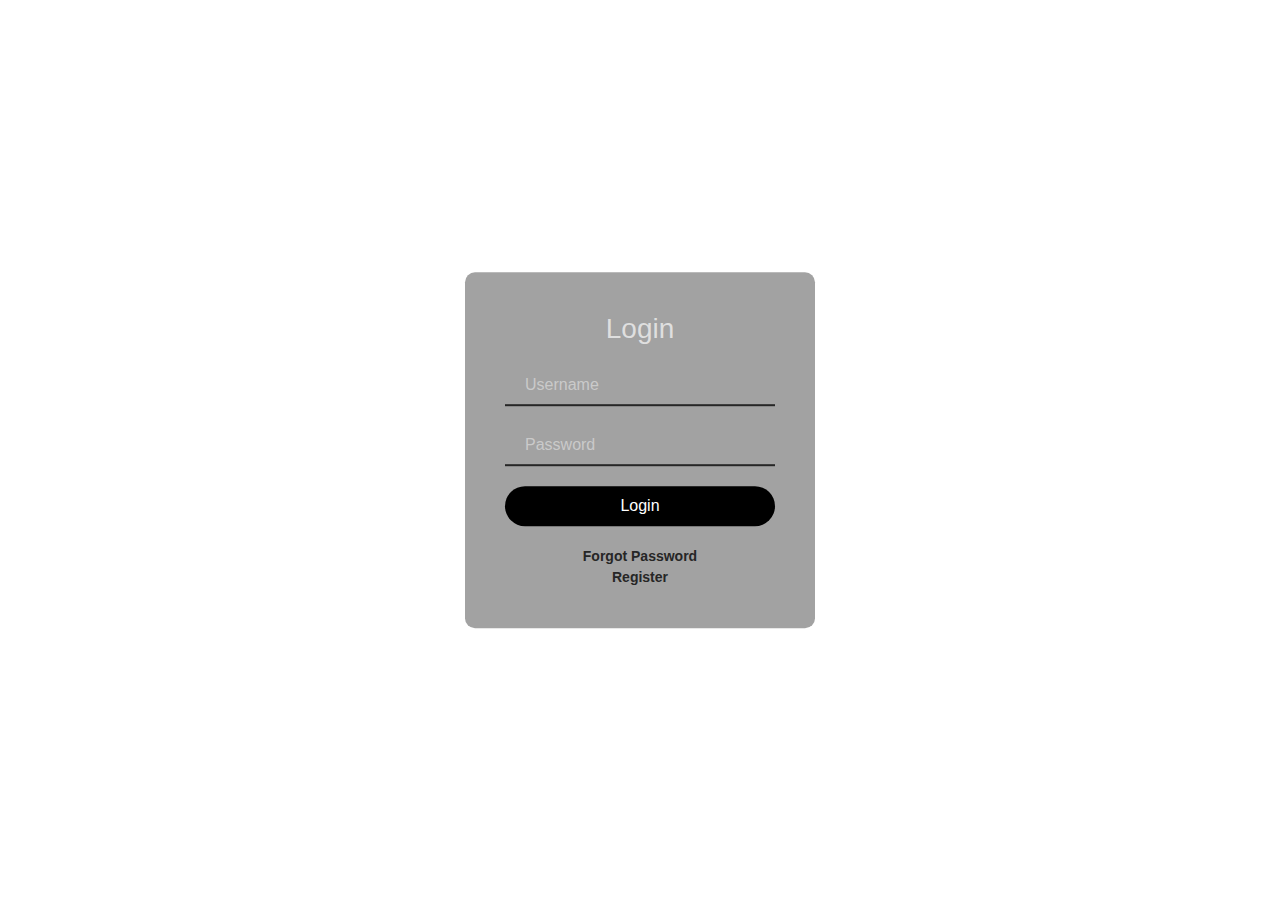
<file: public/login.html>
<!DOCTYPE html>
<html lang="en">
<head>
	<meta charset="UTF-8">
	<meta name="viewport" content="width=device-width, initial-scale=1.0">
	<link rel="stylesheet" type="text/css" href="https://cdn.jsdelivr.net/npm/bootstrap@5.0.0-alpha1/dist/css/bootstrap.min.css">
	<link rel="stylesheet" type="text/css" href="https://cdnjs.cloudflare.com/ajax/libs/font-awesome/4.7.0/css/font-awesome.min.css">
	<script src='https://cdn.jsdelivr.net/npm/bootstrap@5.0.0-alpha1/dist/js/bootstrap.bundle.min.js'></script>
	<script src='https://cdnjs.cloudflare.com/ajax/libs/jquery/3.2.1/jquery.min.js'></script>
	<link rel="stylesheet" type="text/css" href="css/login.css">
	<script src="./js/login.js"></script>
	<title>Login Page</title>
	
</head>
<body>
	<div class="loginBox"> 
		
        <h3>Login</h3>
		<form>
        
            <div class="inputBox"> 
				<input id="username" type="text" name="Username" placeholder="Username"> 
				<input id="password" type="password" name="Password" placeholder="Password"> </div> 
				<input type="submit" onclick="LoginUser()" name="login" value="Login">
				
        </form> 
        <a href="#">Forgot Password<br> </a>
        <div class="text-center">
            
				<a href="register.html">Register</a>
			
        </div>
        
    </div>
</body>
</html>
</file>
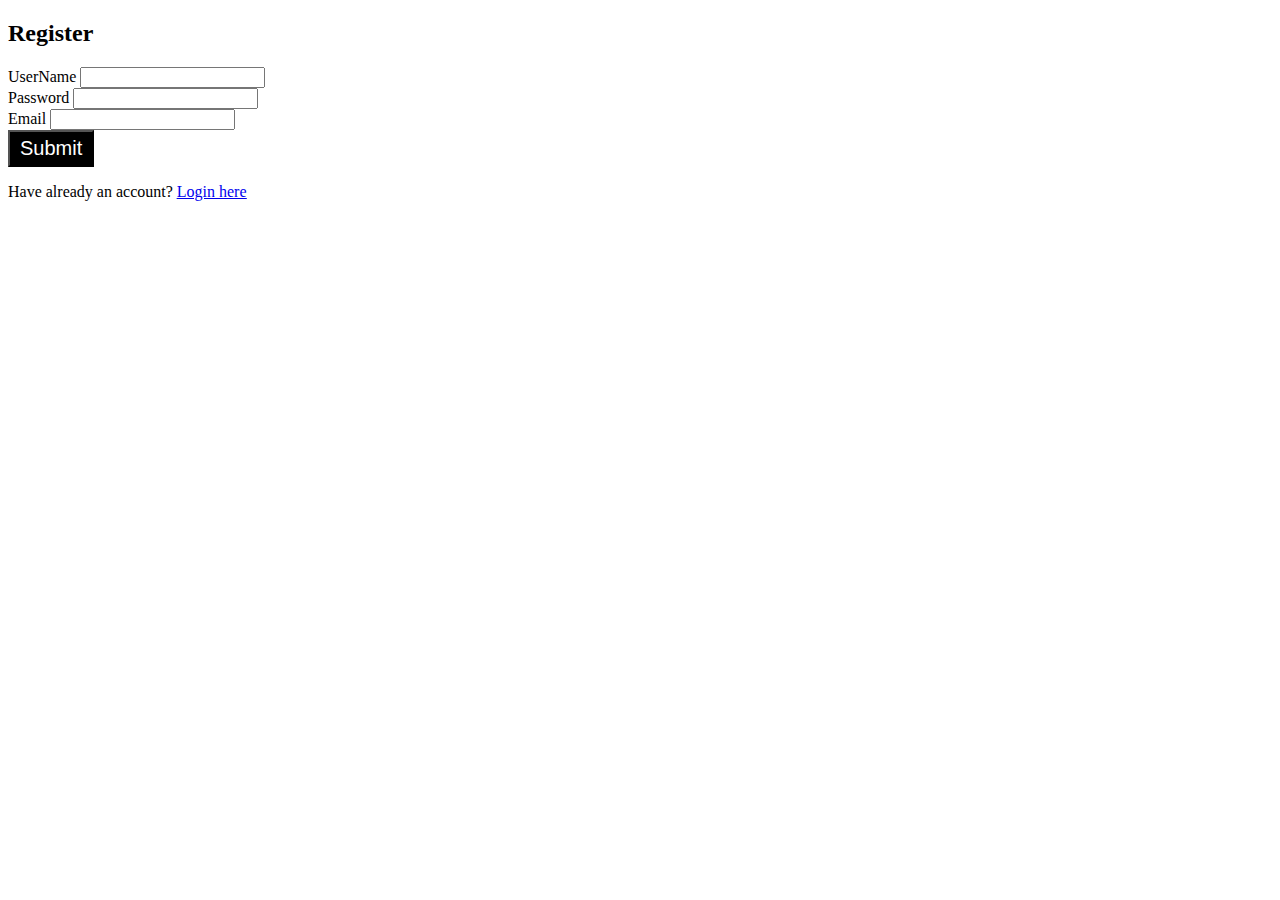
<file: public/register.html>
<!DOCTYPE html>
<html lang="en">
<head>
    <meta charset="UTF-8">
    <meta name="viewport" content="width=device-width, initial-scale=1.0">
    <title>Registration</title>
    <link href="https://cdn.jsdelivr.net/npm/bootstrap@5.0.2/dist/css/bootstrap.min.css" rel="stylesheet" integrity="sha384-EVSTQN3/azprG1Anm3QDgpJLIm9Nao0Yz1ztcQTwFspd3yD65VohhpuuCOmLASjC" crossorigin="anonymous">
    <script src="https://cdn.jsdelivr.net/npm/bootstrap@5.0.2/dist/js/bootstrap.bundle.min.js" integrity="sha384-MrcW6ZMFYlzcLA8Nl+NtUVF0sA7MsXsP1UyJoMp4YLEuNSfAP+JcXn/tWtIaxVXM" crossorigin="anonymous"></script>
    <script src ="js/register.js"></script>
</head>
<body>
    <section class="vh-100 bg-image"
  style="background-image: url('https://th.bing.com/th/id/OIP.yV0R68uQnkafF1ZA2riJvgHaE6?w=280&h=185&c=7&r=0&o=5&dpr=1.5&pid=1.7');background-repeat:no-repeat;background-size: cover;">
  <div class="mask d-flex align-items-center h-100 gradient-custom-3">
    <div class="container h-100">
      <div class="row d-flex justify-content-center align-items-center h-100">
        <div class="col-12 col-md-9 col-lg-7 col-xl-6">
          <div class="card" style="border-radius: 15px;">
            <div class="card-body p-5 form" >
              <h2 class="text-uppercase text-center mb-5">Register</h2>

              <form>

                <div class="form-outline mb-4">
                    <label class="form-label" for="form3Example1cg">UserName</label>
                  <input type="text" id="username" class="form-control form-control-lg" />
                  
                </div>
                <div class="form-outline mb-4">
                    <label class="form-label" for="form3Example4cg">Password</label>
                  <input type="password" id="password" class="form-control form-control-lg" />
                 
                </div>

                <div class="form-outline mb-4">
                    <label class="form-label" for="form3Example3cg">Email</label>
                  <input type="email" id="email" class="form-control form-control-lg" />
                  
                </div>
                <div class="d-flex justify-content-center">
                  <button type="button" class="btn" onclick="registerUser()"
                    style="background-color: black;color: white; padding: 5px 10px; font-size: 20px;">Submit</button>
                </div>

                <p class="text-center text-muted mt-5 mb-0">Have already an account? <a href="login.html"
                    class="fw-bold text-body"><u>Login here</u></a></p>

              </form>

            </div>
          </div>
        </div>
      </div>
    </div>
  </div>
</section>
</body>
</html>
</file>
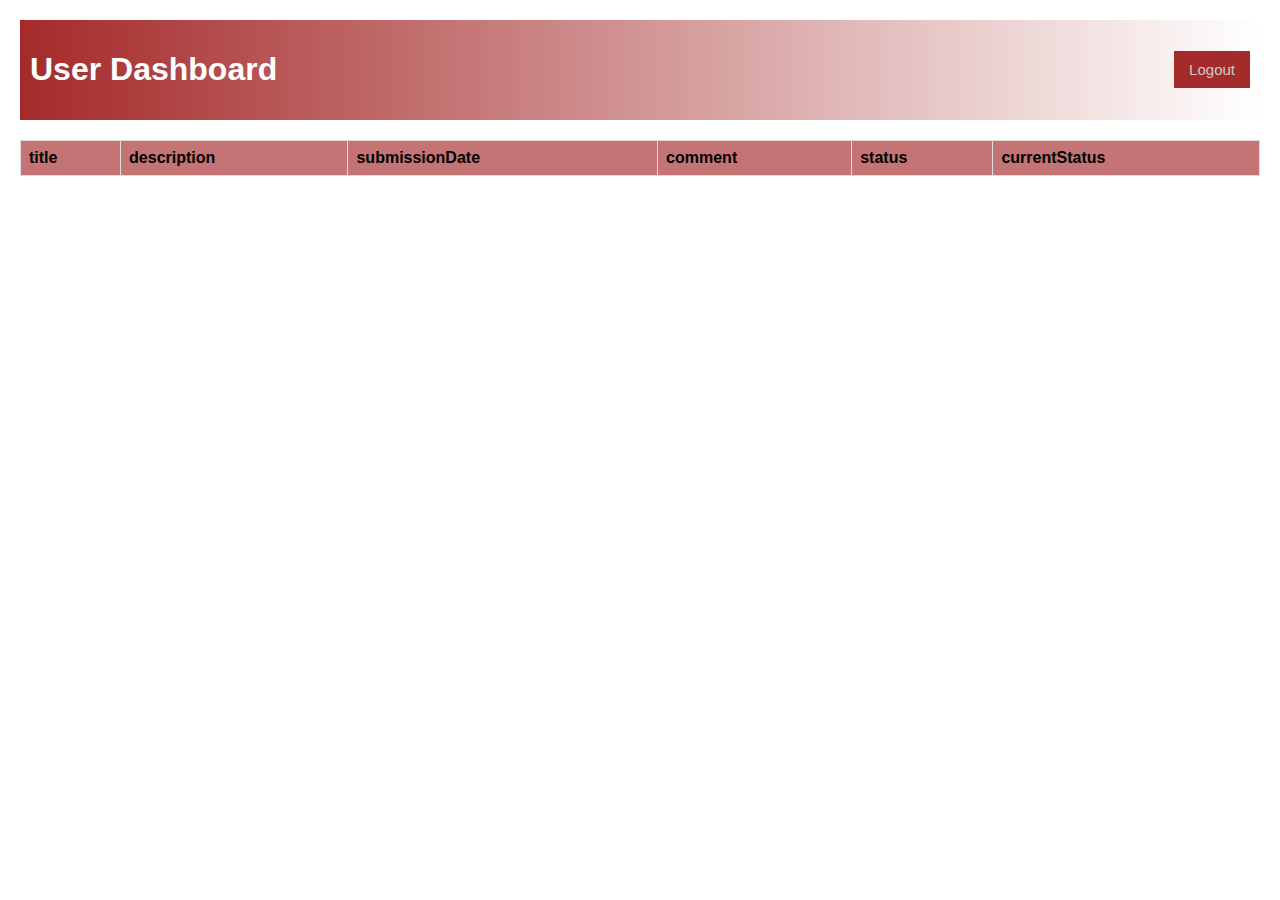
<file: public/userDashboard.html>
<!DOCTYPE html>
<html lang="en">
<head>
  <meta charset="UTF-8">
  <meta http-equiv="X-UA-Compatible" content="IE=edge">
  <meta name="viewport" content="width=device-width, initial-scale=1.0">
  <title>User Dashboard</title>
  <link rel="stylesheet" href="css/userDashboard.css">
  <script src="js/userDashboard.js"></script>
  </head>
<body>
  <nav><h1>User Dashboard</h1>
    <button id="logoutBtn">Logout</button></nav>
  
  <table id="taskTable">
    <thead>
      <tr>
        <th>title</th>
        <th>description</th>
        <th>submissionDate</th>
        <th>comment</th>
        <th>status</th>
        <th>currentStatus</th>
      </tr>
    </thead>
    <tbody id="taskTableBody"></tbody>
  </table>
<div style="border:#333;">
    <div id="notificationPopup" style="display: none;">
      <h3 id="notificationTitle"></h3>
      <p id="notificationMessage"></p>
      <button id="OK" onclick="closeNotification()">OK</button>
    </div>
  </div>  
</body>
</html>
</file>
<file: public/css/login.css>
body {
  margin: 0;
  padding: 0;
  background: url('https://th.bing.com/th/id/OIP.yV0R68uQnkafF1ZA2riJvgHaE6?w=280&h=185&c=7&r=0&o=5&dpr=1.5&pid=1.7') no-repeat;
  height: 100vh;
  font-family: sans-serif;
  background-size: cover;
  background-repeat: no-repeat;
  background-position: center;
  overflow: hidden
}

@media screen and (max-width: 600px ) {
  body {
    background-size: cover;
    background-position: fixed;
  }
}

#particles-js {
  height: 100%
}

.loginBox {
  position: absolute;
  top: 50%;
  left: 50%;
  transform: translate(-50%, -50%);
  width: 350px;
  min-height: 200px;
  background-color:rgba(0, 0, 0, 0.365);
  border-radius: 10px;
  padding: 40px;
  box-sizing: border-box
}

.user {
  margin: 0 auto;
  display: block;
  margin-bottom: 20px
}

h3 {
  margin: 0;
  padding: 0 0 20px;
  color:rgba(255, 255, 255, 0.655);
  text-align: center
}

.loginBox input {
  width: 100%;
  margin-bottom: 20px
}

.loginBox input[type="text"],
.loginBox input[type="password"] {
  border: none;
  border-bottom: 2px solid #262626;
  outline: none;
  height: 40px;
  color:rgb(241, 236, 236);
  background: transparent;
  font-size: 16px;
  padding-left: 20px;
  box-sizing: border-box
}


.loginBox input[type="text"]:focus,
.loginBox input[type="password"]:focus {
  border-bottom: 2px solid brown
}

.inputBox {
  position: relative
}

.inputBox span {
  position: absolute;
  top: 10px;
  color: #262626
}

.loginBox input[type="submit"] {
  border: none;
  outline: none;
  height: 40px;
  font-size: 16px;
  background: black;
  color: #fff;
  border-radius: 20px;
  cursor: pointer
}

.loginBox a {
  color: #262626;
  font-size: 14px;
  font-weight: bold;
  text-decoration: none;
  text-align: center;
  display: block
}

a:hover {
  color: rgb(164, 113, 113)
}

p {
  color: #0000ff
}

#username::placeholder,#password::placeholder {
color: #ffffff72;
}
</file>
<file: public/css/userDashboard.css>
body {
    font-family: Arial, sans-serif;
    margin: 20px;
  }
  nav{
    display:flex;
    justify-content: space-between;
    align-items: center;
    background:linear-gradient(to right,brown,white);
    padding:10px;


  }
  #logoutBtn{
    padding: 10px 15px;
    font-size: 15px;
    background-color:brown;
    border: none;
    color:#ccc;
  }

  h1 {
    color:white;
  }

  table {
    width: 100%;
    border-collapse: collapse;
    margin-top: 20px;
  }

  th,
  td {
    border: 1px solid #ddd;
    padding: 8px;
    text-align: left;
  }

  th {
    background-color:rgba(165, 42, 42, 0.653);
  }

  #notificationPopup {
    display: none;
    position: fixed;
    top: 20px;
    left: 40%;
    padding: 20px;
    background-color:rgba(165, 42, 42, 0.308);
    border: 1px solid #ccc;
    box-shadow: 0 2px 5px rgba(0, 0, 0, 0.1);
    max-width: 300px;
    color: black;
  }

  #notificationTitle {
    font-size: 16px;
    font-weight: bold;
  }

  #notificationMessage {
    font-size: 15px;
    margin-top: 5px;
  }

  #closeNotificationBtn {
    margin-top: 10px;
    cursor: pointer;
    color: #007bff;
    text-decoration: underline;
  }

  #closeNotificationBtn:hover {
    color: #0056b3;
  }
</file>
